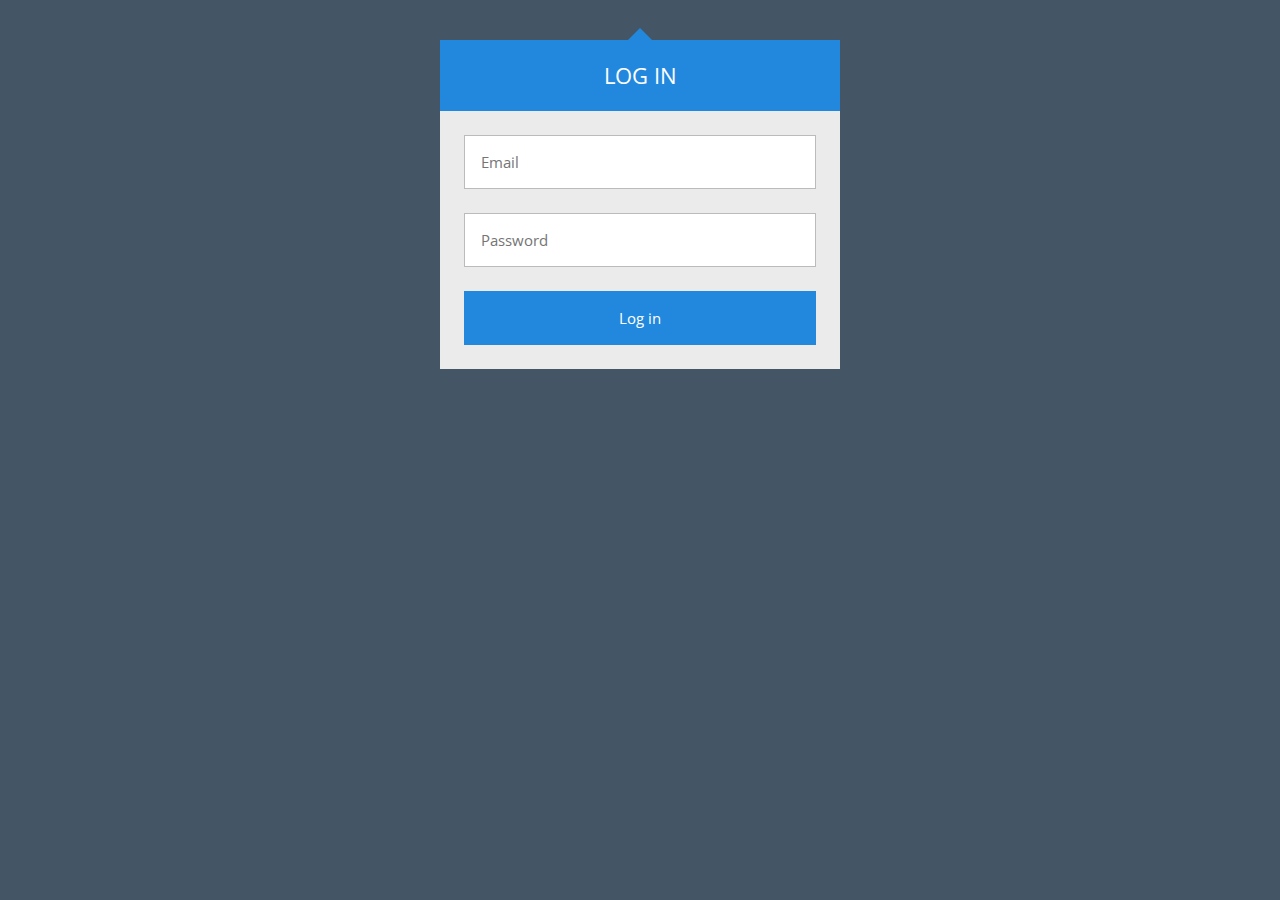
<file: authorization.html>
<!DOCTYPE html>
<html lang="en">
<head>
	<meta charset="UTF-8">
	<meta http-equiv="X-UA-Compatible" content="IE=edge">
	<meta name="viewport" content="width=device-width, initial-scale=1.0">
	<link rel="stylesheet" href="./css/authorization.css">
	<title>Авторизация</title>
</head>
<body>
	<div class="login">
		<div class="login-triangle"></div>
		
		<h2 class="login-header">Log in</h2>
	
		<form class="login-container">
			<p><input type="email" placeholder="Email"></p>
			<p><input type="password" placeholder="Password"></p>
			<p><input type="submit" value="Log in"></p>
		</form>
	</div>
</body>
</html>
</file>
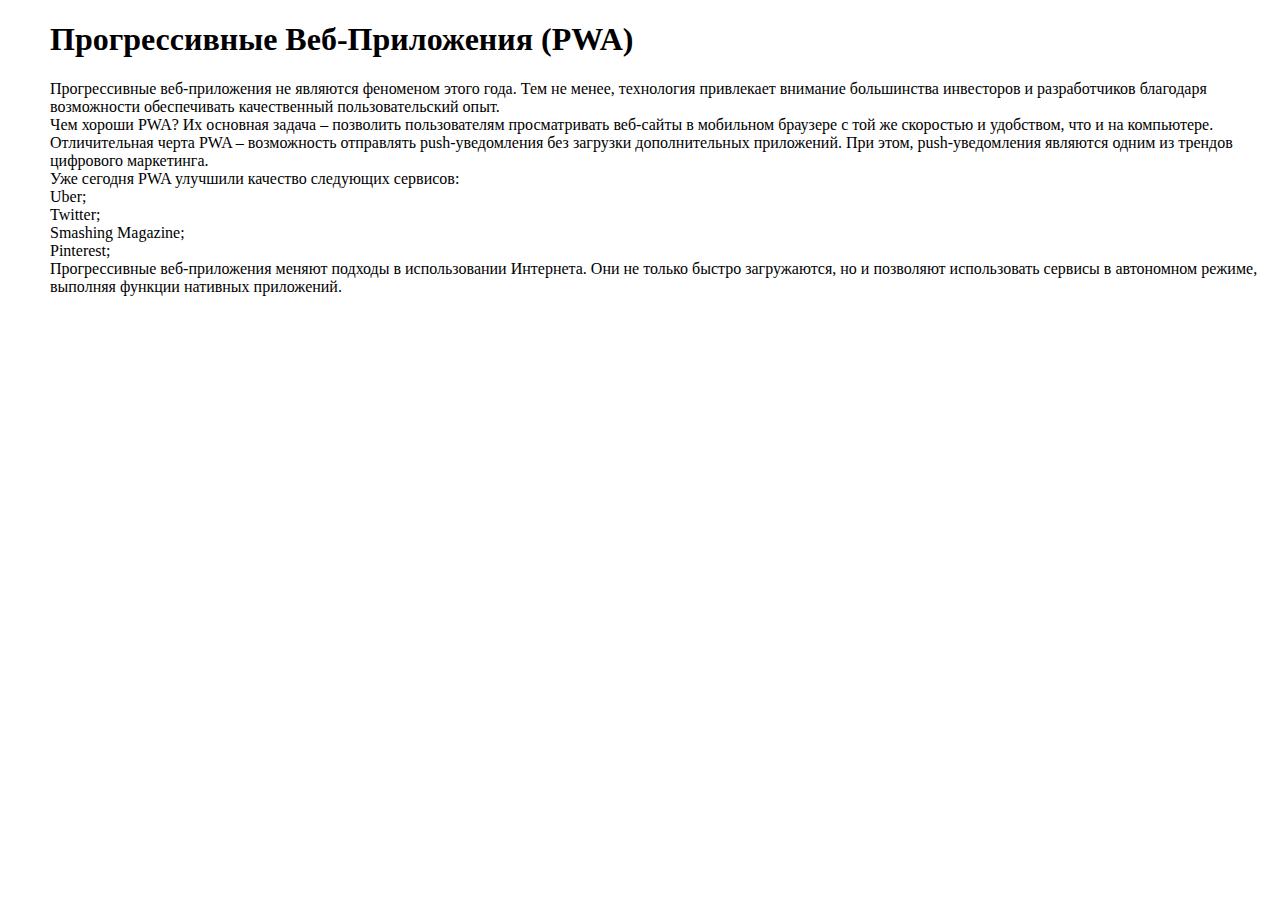
<file: news.html>
<!DOCTYPE html>
<html lang="en">
<head>
	<meta charset="UTF-8">
	<meta http-equiv="X-UA-Compatible" content="IE=edge">
	<meta name="viewport" content="width=device-width, initial-scale=1.0">
	<title>Новости</title>
	<link href="https://cdn.jsdelivr.net/npm/bootstrap@5.1.3/dist/css/bootstrap.min.css" rel="stylesheet" integrity="sha384-1BmE4kWBq78iYhFldvKuhfTAU6auU8tT94WrHftjDbrCEXSU1oBoqyl2QvZ6jIW3" crossorigin="anonymous">
	<style>
		body{
			margin-left: 50px;
		}
	</style>
</head>
<body>
	<h1>Прогрессивные Веб-Приложения (PWA)</h1>
	<p>Прогрессивные веб-приложения не являются феноменом этого года. Тем не менее, технология привлекает внимание большинства инвесторов и разработчиков благодаря возможности обеспечивать качественный пользовательский опыт. <br>
		Чем хороши PWA? Их основная задача – позволить пользователям просматривать веб-сайты в мобильном браузере с той же скоростью и удобством, что и на компьютере. <br>
		Отличительная черта PWA – возможность отправлять push-уведомления без загрузки дополнительных приложений. При этом, push-уведомления являются одним из трендов цифрового маркетинга. <br>
		Уже сегодня PWA улучшили качество следующих сервисов: <br>
		Uber; <br>
		
		Twitter; <br>
		
		Smashing Magazine; <br>
		
		Pinterest; <br>
		
		Прогрессивные веб-приложения меняют подходы в использовании Интернета. Они не только быстро загружаются, но и позволяют использовать сервисы в автономном режиме, выполняя функции нативных приложений.</p>
</body>
</html>
</file>
<file: css/authorization.css>
@import url(https://fonts.googleapis.com/css?family=Open+Sans:400,700);
body {
  background: #456;
  font-family: 'Open Sans', sans-serif;
}

.login {
  width: 400px;
  margin: 16px auto;
  font-size: 16px;
}

/* Reset top and bottom margins from certain elements */
.login-header,
.login p {
  margin-top: 0;
  margin-bottom: 0;
}

/* The triangle form is achieved by a CSS hack */
.login-triangle {
  width: 0;
  margin-right: auto;
  margin-left: auto;
  border: 12px solid transparent;
  border-bottom-color: #28d;
}

.login-header {
  background: #28d;
  padding: 20px;
  font-size: 1.4em;
  font-weight: normal;
  text-align: center;
  text-transform: uppercase;
  color: #fff;
}

.login-container {
  background: #ebebeb;
  padding: 12px;
}

/* Every row inside .login-container is defined with p tags */
.login p {
  padding: 12px;
}

.login input {
  box-sizing: border-box;
  display: block;
  width: 100%;
  border-width: 1px;
  border-style: solid;
  padding: 16px;
  outline: 0;
  font-family: inherit;
  font-size: 0.95em;
}

.login input[type="email"],
.login input[type="password"] {
  background: #fff;
  border-color: #bbb;
  color: #555;
}

/* Text fields' focus effect */
.login input[type="email"]:focus,
.login input[type="password"]:focus {
  border-color: #888;
}

.login input[type="submit"] {
  background: #28d;
  border-color: transparent;
  color: #fff;
  cursor: pointer;
}

.login input[type="submit"]:hover {
  background: #17c;
}

/* Buttons' focus effect */
.login input[type="submit"]:focus {
  border-color: #05a;
}
</file>
